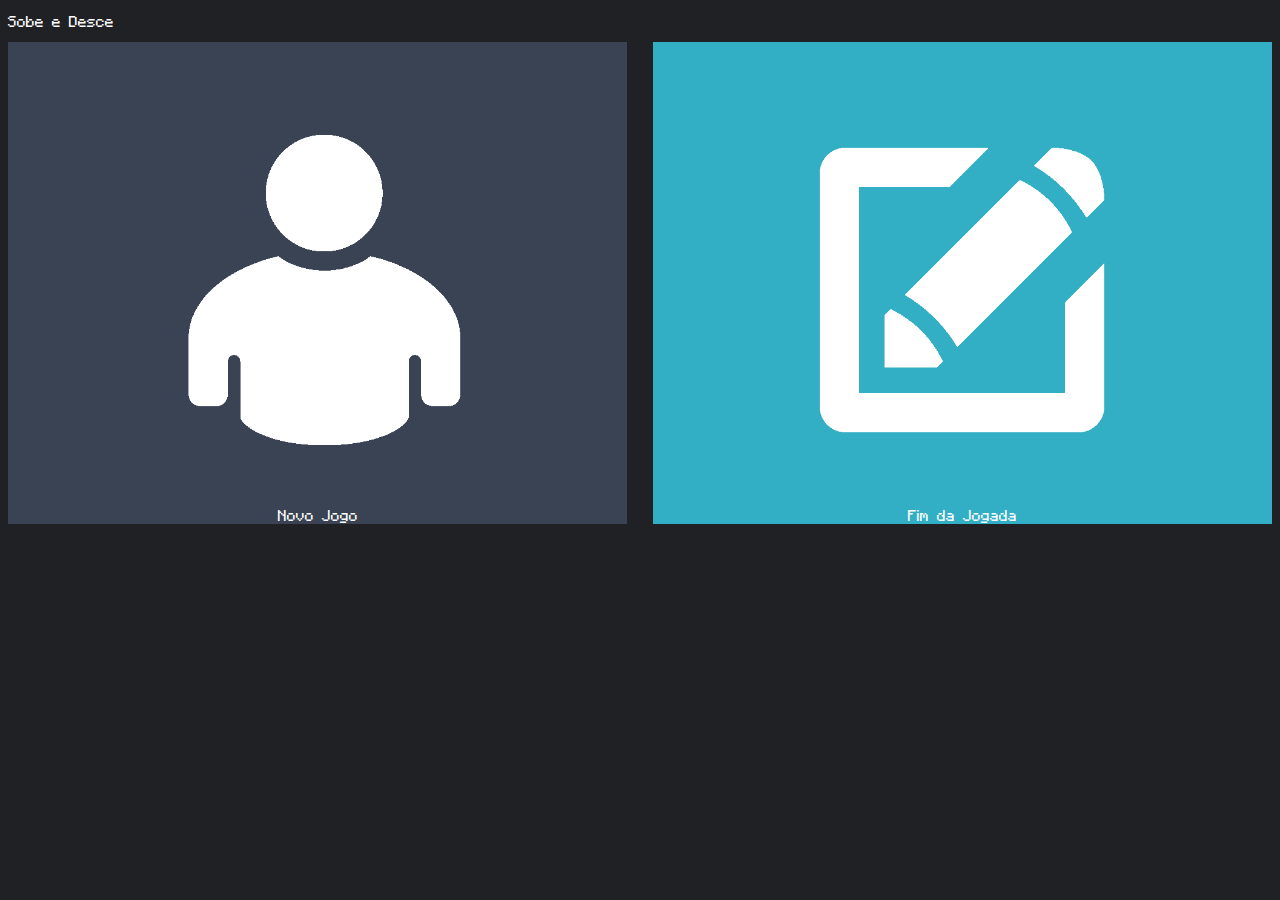
<file: index.html>
<!DOCTYPE html>
<html>
	<title>Sobe e Desce</title>
	<head>
		<meta http-equiv="Content-Type" content="text/html; charset=utf-8" />
		<meta name="viewport" content="width=device-width, initial-scale=1">
		<script type="text/javascript" charset="utf-8" src="jquery-1.10.2.min.js"></script>
		<script type="text/javascript" charset="utf-8" src="jquery.mobile.custom.min.js"></script>
		<script type="text/javascript" charset="utf-8" src="cordova.js"></script>
		<script type="text/javascript" charset="utf-8" src="index.js"></script>
		<link href="style.css" rel="stylesheet" type="text/css" />
	</head>
	<body id="body">
		<div id="banner">
			<p>
				Sobe e Desce
			</p>
		</div>
		<div id="topContainer">
			<div id="novosJogadores" onclick="inserirDados()">
				<img class="imgs" src="imgs/1389225050_man-24.png"/>
				Novo Jogo
			</div>
			<div id="fimJogo" onclick="fimJogada()">
				<img class="imgs" src="imgs/1389225079_new-24.png"/>
				Fim da Jogada
			</div>
		</div>
		<div id="midContainer">
			
		</div>
		<div id="bottomContainer">
		</div>
	</body>
</html>
</file>
<file: style.css>
@font-face {
	font-family: "myFont";
	src: url("font.ttf") format("opentype");
}

#teste{
	width:80%;
	height:80%;
	position:absolute;
	left:10%;
    top:10%;
	background:#FFF;
	z-index:1
}

#topContainer{
	width:100%;
	height: 200px;
}

#midContainer, #bottomContainer{
	width:100%;
	min-height: 10px;
}

.imgs  {
	width:50%;
	height 50%;
	margin-left:25%;
	margin-top:15%;
	margin-bottom:10%;
	display: block;
}


#banner {
	width: 100%;
	height: auto;
}


#novosJogadores {
	float:left;
	width:49%;
	margin-right: 1%;
	background-color: #3a4354;
	text-align: center;
}

#fimJogo {
	float:	right;
	width: 49%;
	margin-left: 1%;
	background-color: #32afc5;
	text-align: center;

}

.nome{
	background-color: #f86049;
	padding-top:20%;
	padding-bottom:20%;
}

.dinheiro{
	background-color: #107bb3;
	padding-top:15%;
	padding-bottom:15%;
	font-size: 10px;
}

.jogadores {
	float: left;
	margin-left:1%;
	margin-right: 1%;
	margin-top: 2%;
	margin-bottom: 2%;
	width: 18%;
	height: auto;
	background-color: #afcc12;
	text-align: center;
	overflow:hidden;
}

#novoJogo {
	float:left;
	width:49%;
	margin-right: 1%;
	background-color: #f86049;
	text-align: center;
}

#contas{
	float:right;
	width:49%;
	margin-left: 1%;
	background-color: #22b9b2;
	text-align: center;
}


#body {
	font-family: myFont;
	background-color: #202125;
	color: #FFF;
}


/* Tamanho das Fonts */

#body {	font-size: 12px;}
.nome, .dinheiro, .jogadores{font-size: 10px;}

@media (max-width: 1200px) {
#body { font-size: 30px; }
.nome, .dinheiro, .jogadores{font-size: 28px;}
}

@media (max-width: 1000px) {
#body { font-size: 26px; }
.nome, .dinheiro, .jogadores{font-size: 24px;}
}

@media (max-width: 800px) {
#body { font-size: 22px; }
.nome, .dinheiro, .jogadores{font-size: 20px;}
}

@media (max-width: 600px) {
#body { font-size: 18px; }
.nome, .dinheiro, .jogadores{font-size: 16px;}
}
@media (max-width: 500px) {
#body { font-size: 16px; }
.nome, .dinheiro, .jogadores{font-size: 14px;}
}
@media (max-width: 400px) {
#body { font-size: 12px; }
.nome, .dinheiro, .jogadores{font-size: 10px;}
}
@media (max-width: 300px) {
#body { font-size: 10px; }
.nome, .dinheiro, .jogadores{font-size: 8px;}
}
</file>
